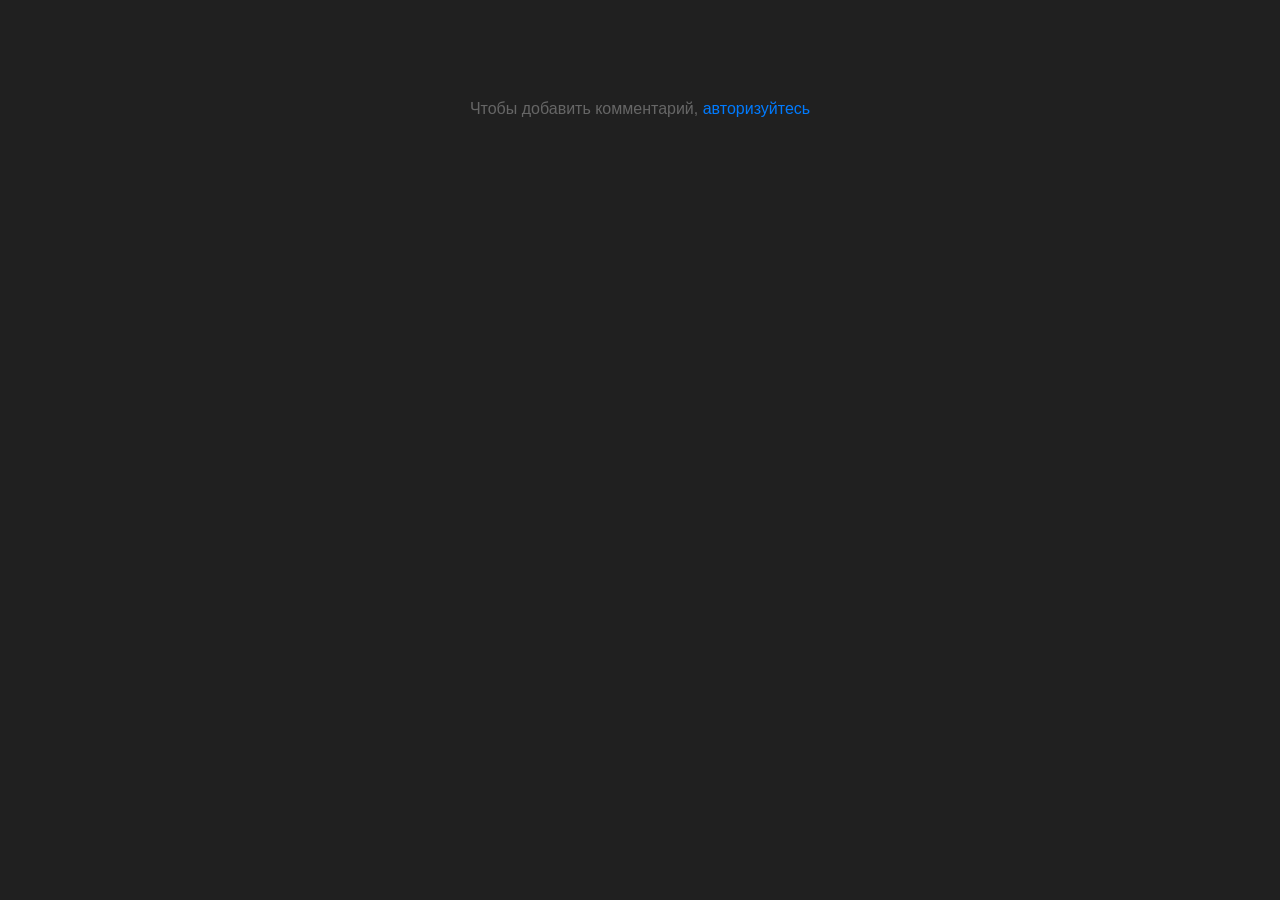
<file: index.html>
<!DOCTYPE html>
<html lang="ru">
<head>
    <meta charset="UTF-8">
    <meta name="viewport" content="width=device-width, initial-scale=1.0">
    <title>Комментарии</title>
    <link rel="stylesheet" href="css/style.css">
</head>
<body>
    <div id="app"></div>
    <script type="module" src="js/main.js"></script>
</body>
</html>
</file>
<file: css/style.css>
* {
    margin: 0;
    padding: 0;
    box-sizing: border-box;
}

body {
    font-family: Helvetica, Arial, sans-serif;
    background: #202020;
    color: #ffffff;
    min-height: 100vh;
}

.container {
    font-family: Helvetica;
    max-width: 800px;
    margin: 0 auto;
    padding: 80px 20px 200px;
    display: flex;
    flex-direction: column;
    align-items: center;
}

/* Comments styles */
.comments {
    margin: 0;
    padding: 0;
    list-style: none;
    display: flex;
    flex-direction: column;
    gap: 24px;
    width: 596px;
}

.comments-loading {
    text-align: center;
    padding: 20px;
    color: #fff;
}

.comment {
    background: radial-gradient(
            75.42% 75.42% at 50% 42.37%,
            rgba(53, 53, 53, 0) 22.92%,
            #7334ea 100%
    );
    filter: drop-shadow(0px 20px 67px rgba(0, 0, 0, 0.08));
    border-radius: 20px;
    padding: 48px;
    margin-bottom: 20px;
    width: 596px;
    box-sizing: border-box;
}

.comment-header {
    font-size: 16px;
    display: flex;
    justify-content: space-between;
    margin-bottom: 10px;
    color: #fff;
}

.comment-body {
    margin-top: 32px;
    margin-bottom: 32px;
}

.comment-text {
    font-size: 32px;
    white-space: pre-wrap;
    word-break: break-word;
}

.comment-footer {
    display: flex;
    justify-content: flex-end;
}

.likes {
    display: flex;
    align-items: center;
    gap: 5px;
}

.likes-counter {
    font-size: 26px;
    margin-right: 8px;
    color: #fff;
}

.like-button {
    all: unset;
    cursor: pointer;
    width: 20px;
    height: 20px;
    background-image: url('../images/like.svg');
    background-size: contain;
    background-repeat: no-repeat;
    opacity: 0.5;
    transition: opacity 0.3s;
}

.like-button:hover {
    opacity: 0.8;
}

.like-button.-active-like {
    opacity: 1;
    background-image: url('../images/like-active.svg');
}

.like-button.-loading-like {
    opacity: 0.5;
    cursor: wait;
}

.add-form {
    background: radial-gradient(
            75.42% 75.42% at 50% 42.37%,
            rgba(53, 53, 53, 0) 22.92%,
            #7334ea 100%
    );
    filter: drop-shadow(0px 20px 67px rgba(0, 0, 0, 0.08));
    border-radius: 20px;
    padding: 48px;
    margin-bottom: 20px;
    width: 596px;
    box-sizing: border-box;
    display: flex;
    flex-direction: column;
    gap: 10px;
}

.add-form-name {
    font-family: Helvetica;
    width: 300px;
    padding: 11px 22px;
    border-radius: 8px;
}

.add-form-text {
    width: 500px;
    font-family: Helvetica;
    margin-top: 12px;
    padding: 22px;
    resize: none;
    border-radius: 8px;
}

.add-form-button {
    margin-top: 24px;
    font-size: 24px;
    padding: 10px 20px;
    background-color: #bcec30;
    border: none;
    border-radius: 18px;
    cursor: pointer;
}

.add-form-button:hover {
    opacity: 0.9;
}

.add-form-row {
    display: flex;
    flex-direction: row-reverse;
}

.comment-loading {
    text-align: center;
    padding: 20px;
    color: #666;
}

.auth-link {
    text-align: center;
    padding: 20px;
    color: #666;
}

.auth-link a {
    color: #007bff;
    text-decoration: none;
}

.auth-link a:hover {
    text-decoration: underline;
}

.auth-forms {
    display: grid;
    grid-template-columns: 1fr 1fr;
    gap: 20px;
    max-width: 800px;
    margin: 0 auto;
}

.login-form,
.register-form {
    background: radial-gradient(
            75.42% 75.42% at 50% 42.37%,
            rgba(53, 53, 53, 0) 22.92%,
            #7334ea 100%
    );
    filter: drop-shadow(0px 20px 67px rgba(0, 0, 0, 0.08));
    border-radius: 20px;
    padding: 48px;
    width: 500px;
    display: flex;
    flex-direction: column;
    align-items: center;
    position: absolute;
    top: 50%;
    left: 50%;
    transform: translate(-50%, -50%);
}

.login-form h2,
.register-form h2 {
    margin-bottom: 20px;
    text-align: center;
    color: #fff;
}

.login-form form,
.register-form form {
    display: flex;
    flex-direction: column;
    gap: 15px;
    width: 100%;
}

.login-form input,
.register-form input {
    padding: 10px;
    border: 1px solid #ddd;
    border-radius: 4px;
    font-size: 16px;
    background: rgba(255, 255, 255, 0.1);
    color: #fff;
}

.login-form button,
.register-form button {
    padding: 10px;
    background: #007bff;
    color: white;
    border: none;
    border-radius: 4px;
    cursor: pointer;
    transition: background 0.3s;
}

.login-form button:hover,
.register-form button:hover {
    background: #0056b3;
}

.error-message {
    color: #dc3545;
    margin-top: 10px;
    text-align: center;
    font-size: 0.9em;
}
</file>
